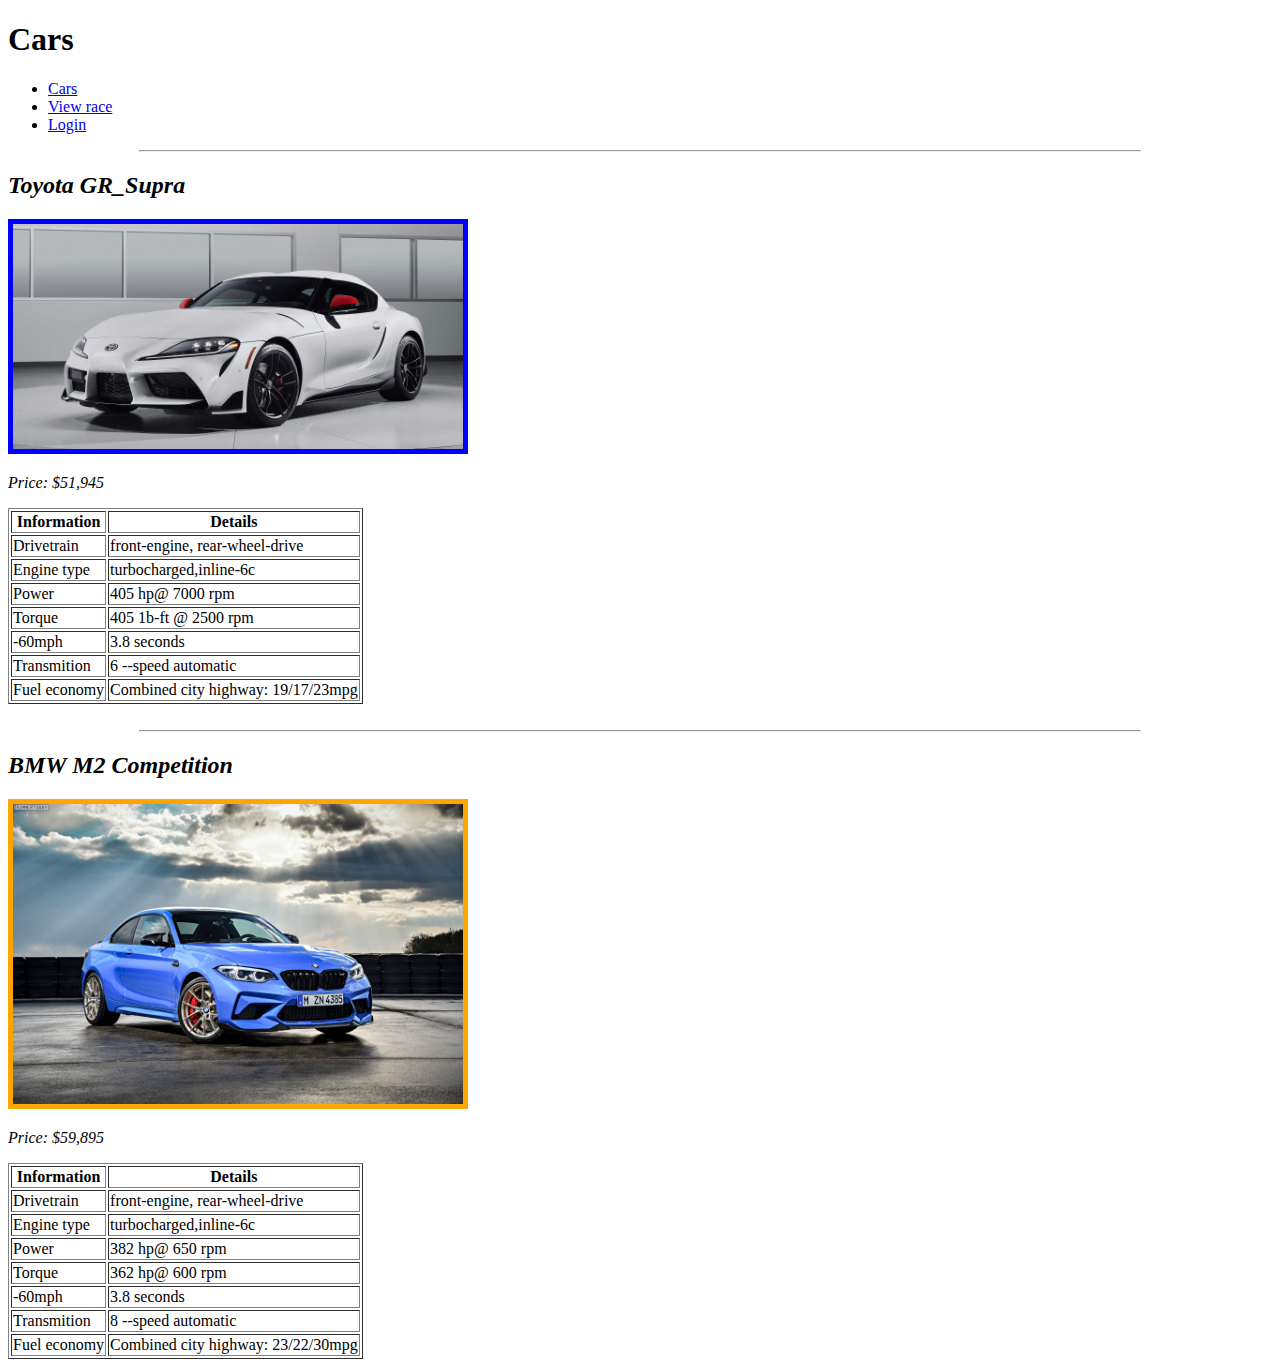
<file: 3_Inputs/index.html>
<!DOCTYPE html>
<html lang="en">
<head>
    <meta charset="UTF-8">
    <meta http-equiv="X-UA-Compatible" content="IE=edge">
    <meta name="viewport" content="width=device-width, initial-scale=1.0">
    <link rel="stylesheet" href="css/style.css">
    <title>Cars</title>
</head>
<body>
    <h1>Cars</h1>
    <nav>
        <ul>
            <li><a href="index.html">Cars</a></li>
            <li><a href="drag-race.html">View race</a></li>
            <li><a href="login-signup-form.html">Login</a></li>
        </ul>
    </nav>

    <hr width="1000px">

    <section>
        <h2 class="headings">Toyota GR_Supra</h2>
        <img id="supra" border="5px" src="2020_Toyota-Supra.jpg" width="640px" alt="Toyata supra can not be displayed">
        <p class="prices">Price: $51,945</p>
        <table border="1px">
            <tr>
                <th>Information</th>
                <th>Details</th>
            </tr>
            <tr>
                <td>Drivetrain</td>
                <td>front-engine, rear-wheel-drive</td>
            </tr>
            <tr>
                <td>Engine type</td>
                <td>turbocharged,inline-6c</td>
            </tr>
            <tr>
                <td>Power</td>
                <td>405 hp@ 7000 rpm</td>
            </tr>
            <tr>
                <td>Torque</td>
                <td>405 1b-ft @ 2500 rpm</td>
            </tr>
            <tr>
                <td>-60mph</td>
                <td>3.8 seconds</td>
            </tr>
            <tr>
                <td>Transmition</td>
                <td>6 --speed automatic</td>
            </tr>
            <tr>
                <td>Fuel economy</td>
                <td>Combined city highway: 19/17/23mpg</td>
            </tr>
        </table>
    </section>
    <br>
    <hr width="1000px">
    <section>
        <h2 class="headings">BMW M2 Competition</h2>
        <img id=m2 border="5px" src="2020-BMW-M2.jpg" width="640px" alt="Toyata supra can not be displayed">
        <p class="prices">Price: $59,895</p>
        <table border="1px">
            <tr>
                <th>Information</th>
                <th>Details</th>
            </tr>
            <tr>
                <td>Drivetrain</td>
                <td>front-engine, rear-wheel-drive</td>
            </tr>
            <tr>
                <td>Engine type</td>
                <td>turbocharged,inline-6c</td>
            </tr>
            <tr>
                <td>Power</td>
                <td>382  hp@ 650 rpm</td>
            </tr>
            <tr>
                <td>Torque</td>
                <td>362  hp@ 600 rpm</td>
            </tr>
            <tr>
                <td>-60mph</td>
                <td>3.8 seconds</td>
            </tr>
            <tr>
                <td>Transmition</td>
                <td>8 --speed automatic</td>
            </tr>
            <tr>
                <td>Fuel economy</td>
                <td>Combined city highway: 23/22/30mpg</td>
            </tr>
        </table>
    </section>
</body>
</html>
</file>
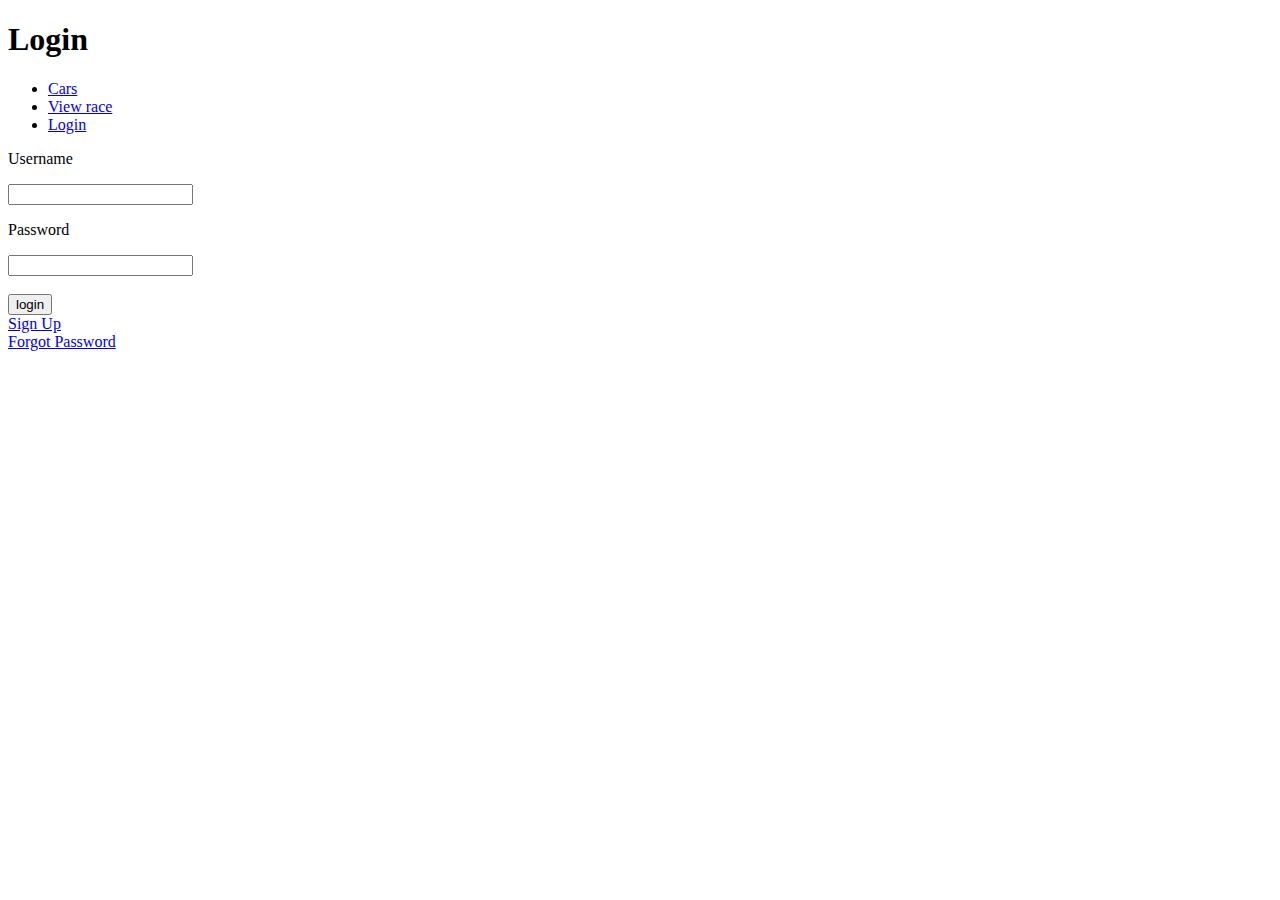
<file: 3_Inputs/login-signup-form.html>
<!DOCTYPE html>
<html lang="en">
<head>
    <meta charset="UTF-8">
    <meta http-equiv="X-UA-Compatible" content="IE=edge">
    <meta name="viewport" content="width=device-width, initial-scale=1.0">
    <link rel="stylesheet" href="css/style.css">
    <title>Login</title>
</head>
<body>
    <h1>Login</h1>
    <nav>
        <ul>
            <li><a href="index.html">Cars</a></li>
            <li><a href="drag-race.html">View race</a></li>
            <li><a href="login-signup-form.html">Login</a></li>
        </ul>
    </nav>

    <form id="my form"action=""></form>
    <p>Username</p>
    <input type="text" name="Username">
    <br>
    <p>Password</p>
    <input type="password" name="pwd">
    <br>
    <br>
    <input id="submit-btn" type="submit" value="login">
    <br>
    <a href="#">Sign Up</a>
    <br>
    <a href="#">Forgot Password</a>
</body>
</html>
</file>
<file: 3_Inputs/css/style.css>
#supra {
    border-color:blue;
    width: 450px;
}
#supra:hover {
    width:720px;
    border-radius: 15px;
    border-color:#3ee822;
}
#m2:hover {
    width:720px;
    border-radius: 15px;
    border-color:#3ee822;
}
#m2 {
    border-color:orange;
    width:450px;
}
.headings {
    font-style: italic;
}
.prices{
    font-style: italic;
}
a:visited {
    color: orange;
}
h1{
    font-family: Arial black;
}
#submit-btn:hover{
    background-color: orange;
    color:white;
}
input:focus{
    background-color:#3ee822 ;    
}
</file>
